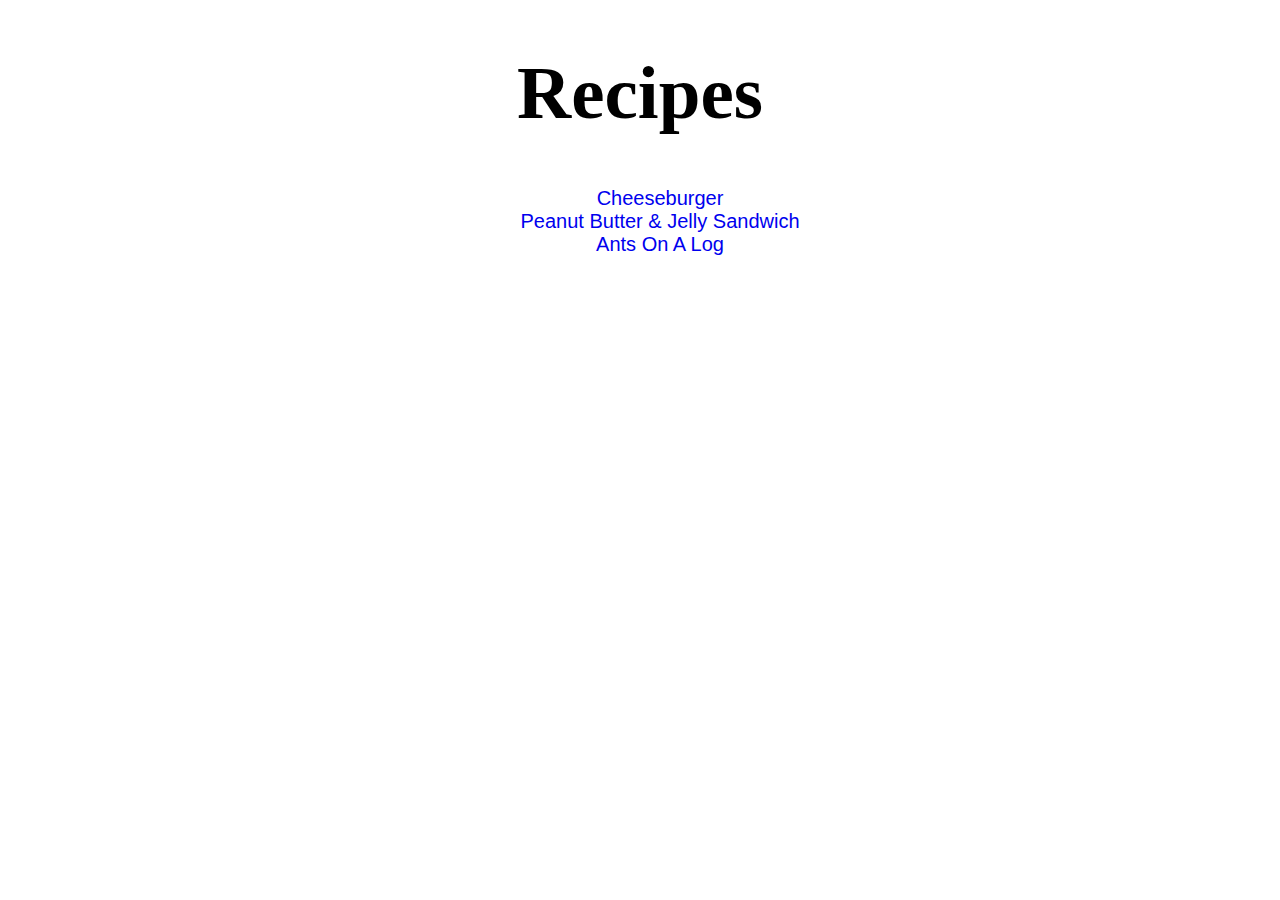
<file: index.html>
<!DOCTYPE html>
<html lang="en">
<head>
    <meta charset="UTF-8">
    <meta http-equiv="X-UA-Compatible" content="IE=edge">
    <meta name="viewport" content="width=device-width, initial-scale=1.0">
    <link rel="stylesheet" href="style.css">
    <title>Document</title>
</head>
<body>
    <h1>Recipes</h1>
    <ul>
        <li><a href="recipe-list/cheeseburger.html">Cheeseburger</a></li>
        <li><a href="recipe-list/pbj.html">Peanut Butter & Jelly Sandwich</a></li>
        <li><a href="recipe-list/antsonlog.html">Ants on a Log</a></li>
    </ul>
</body>
</html>
</file>
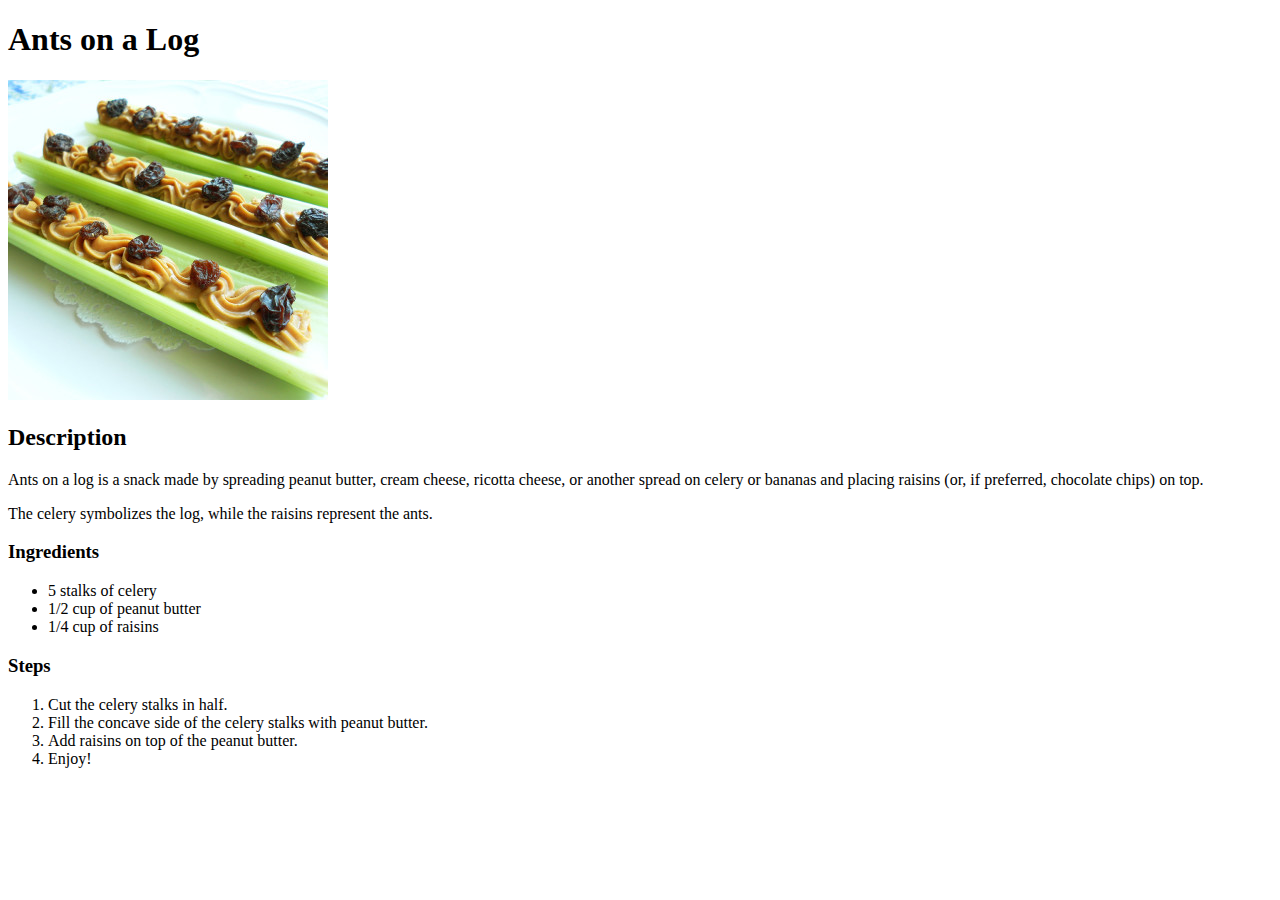
<file: recipe-list/antsonlog.html>
<!DOCTYPE html>
<html lang="en">
<head>
    <meta charset="UTF-8">
    <meta http-equiv="X-UA-Compatible" content="IE=edge">
    <meta name="viewport" content="width=device-width, initial-scale=1.0">
    <title>Document</title>
</head>
<body>
    <h1>Ants on a Log</h1>

    <img src="images/antsonlog.jpg" alt="Ants on a Log">

    <h2>Description</h2>
    <p>Ants on a log is a snack made by spreading peanut butter, cream cheese, ricotta cheese, or another spread on celery or bananas and placing raisins (or, if preferred, chocolate chips) on top.</p>
    <p>The celery symbolizes the log, while the raisins represent the ants.</p>

    <h3>Ingredients</h3>
    <ul>
        <li>5 stalks of celery</li>
        <li>1/2 cup of peanut butter</li>
        <li>1/4 cup of raisins</li>
    </ul>

    <h3>Steps</h3>
    <ol>
        <li>Cut the celery stalks in half.</li>
        <li>Fill the concave side of the celery stalks with peanut butter.</li>
        <li>Add raisins on top of the peanut butter.</li>
        <li>Enjoy!</li>
    </ol>
    
</body>
</html>
</file>
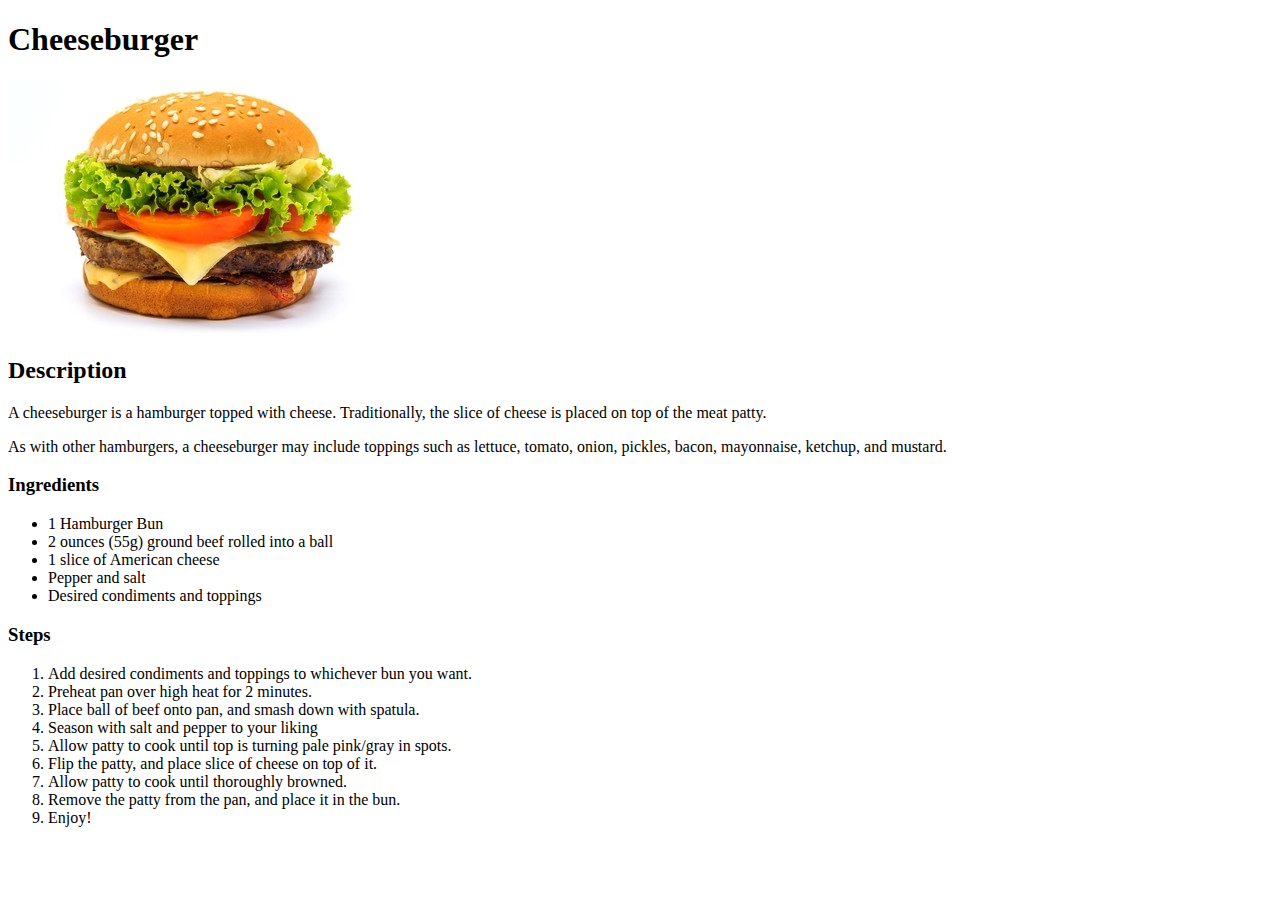
<file: recipe-list/cheeseburger.html>
<!DOCTYPE html>
<html lang="en">
<head>
    <meta charset="UTF-8">
    <meta http-equiv="X-UA-Compatible" content="IE=edge">
    <meta name="viewport" content="width=device-width, initial-scale=1.0">
    <title>Document</title>
</head>
<body>
    <h1>Cheeseburger</h1>

    <img src="images/cheeseburger.jpg" alt="Cheeseburger">

    <h2>Description</h2>
    <p>A cheeseburger is a hamburger topped with cheese. Traditionally, the slice of cheese is placed on top of the meat patty.</p>
    <p> As with other hamburgers, a cheeseburger may include toppings such as lettuce, tomato, onion, pickles, bacon, mayonnaise, ketchup, and mustard.</p>

    <h3>Ingredients</h3>
    <ul>
        <li>1 Hamburger Bun</li>
        <li>2 ounces (55g) ground beef rolled into a ball</li>
        <li>1 slice of American cheese</li>
        <li>Pepper and salt</li>
        <li>Desired condiments and toppings</li>
    </ul>

    <h3>Steps</h3>
    <ol>
        <li>Add desired condiments and toppings to whichever bun you want.</li>
        <li>Preheat pan over high heat for 2 minutes.</li>
        <li>Place ball of beef onto pan, and smash down with spatula.</li>
        <li>Season with salt and pepper to your liking</li>
        <li>Allow patty to cook until top is turning pale pink/gray in spots.</li>
        <li>Flip the patty, and place slice of cheese on top of it.</li>
        <li>Allow patty to cook until thoroughly browned.</li>
        <li>Remove the patty from the pan, and place it in the bun.</li>
        <li>Enjoy!</li>
    </ol>
</body>
</html>
</file>
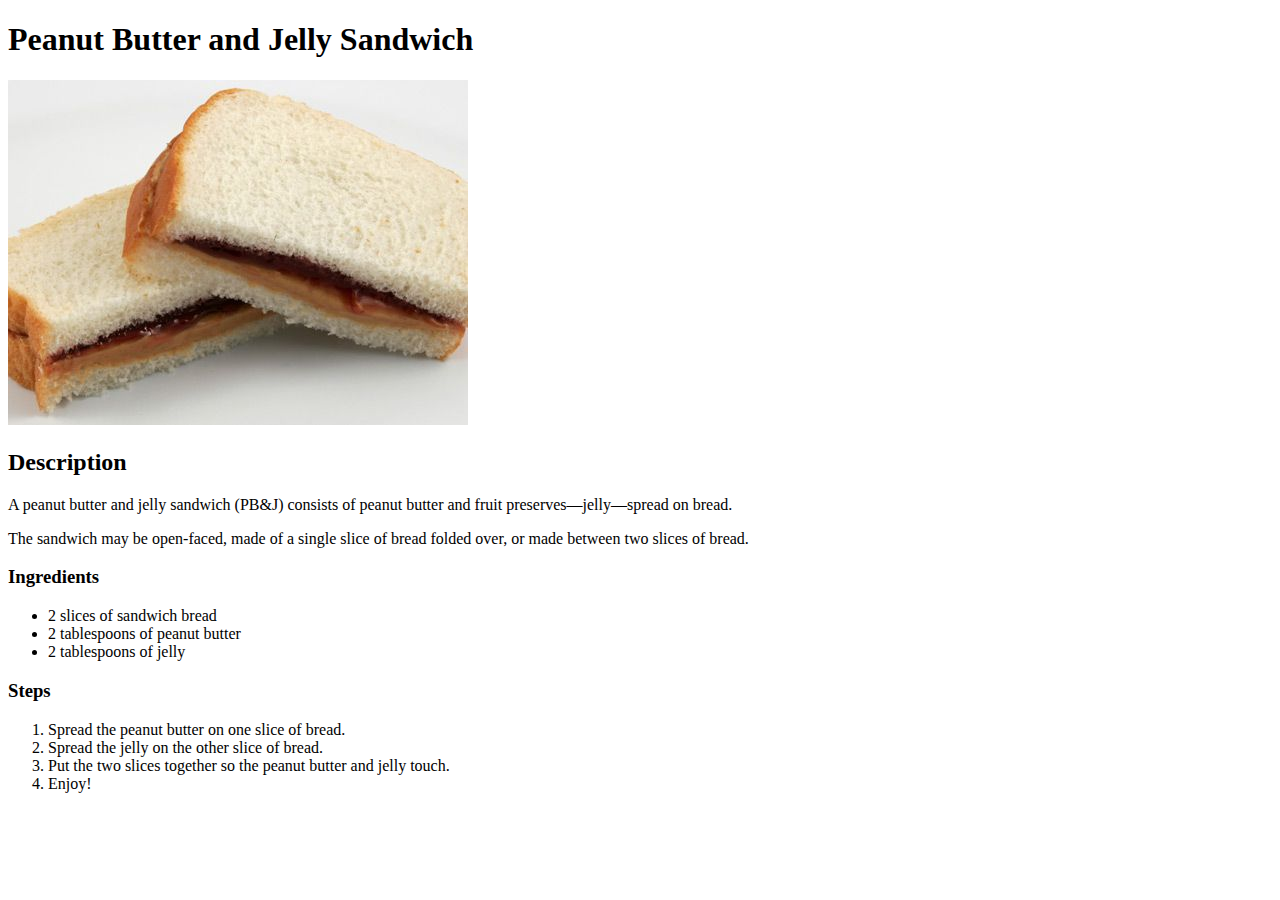
<file: recipe-list/pbj.html>
<!DOCTYPE html>
<html lang="en">
<head>
    <meta charset="UTF-8">
    <meta http-equiv="X-UA-Compatible" content="IE=edge">
    <meta name="viewport" content="width=device-width, initial-scale=1.0">
    <title>Document</title>
</head>
<body>
    <h1>Peanut Butter and Jelly Sandwich</h1>

    <img src="images/pbj.jpg" alt="Peanut Butter and Jelly Sandwich">

    <h2>Description</h2>
    <p>A peanut butter and jelly sandwich (PB&J) consists of peanut butter and fruit preserves—jelly—spread on bread.</p>
    <p>The sandwich may be open-faced, made of a single slice of bread folded over, or made between two slices of bread.</p>

    <h3>Ingredients</h3>
    <ul>
        <li>2 slices of sandwich bread</li>
        <li>2 tablespoons of peanut butter</li>
        <li>2 tablespoons of jelly</li>
    </ul>

    <h3>Steps</h3>
    <ol>
        <li>Spread the peanut butter on one slice of bread.</li>
        <li>Spread the jelly on the other slice of bread.</li>
        <li>Put the two slices together so the peanut butter and jelly touch.</li>
        <li>Enjoy!</li>
    </ol>
</body>
</html>
</file>
<file: style.css>
h1 {
    text-align: center;
    font-family: 'Brush Script MT', cursive;
    font-weight: bold;
    font-size: 75px;
}

ul {
    list-style: none;
    text-align: center;
    font-family: 'Verdana', sans-serif;
}

ul li a {
    text-decoration: none;
    text-transform: capitalize;
    font-size: 20px;
}
</file>
